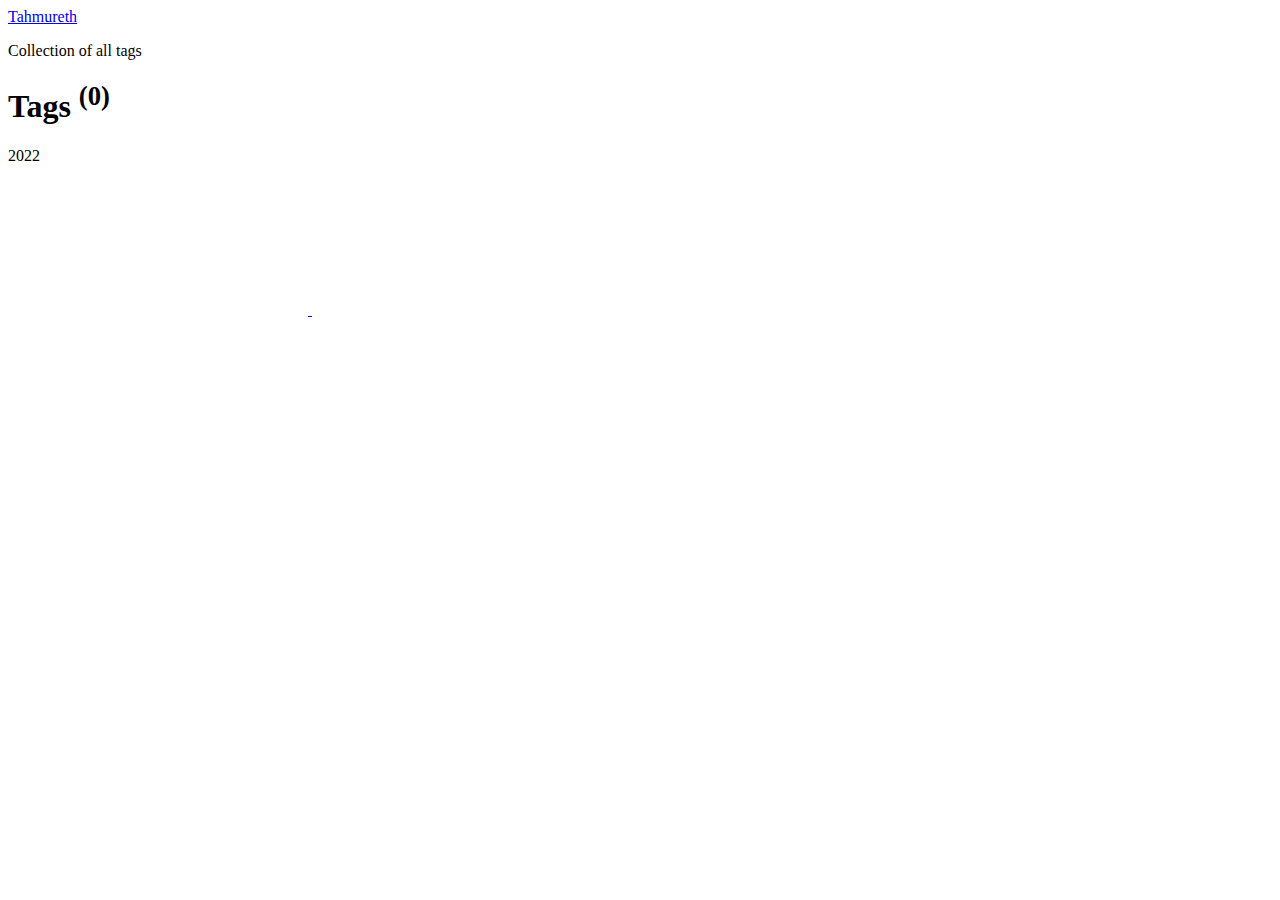
<file: tags/index.html>
<!DOCTYPE html><html lang="fa"><head><meta charset="utf-8"><meta http-equiv="X-UA-Compatible" content="IE=edge"><meta name="viewport" content="width=device-width,initial-scale=1"><title>All tags - Tahmureth</title><meta name="robots" content="noindex, follow"><meta name="generator" content="Publii Open-Source CMS for Static Site"><link rel="alternate" type="application/atom+xml" href="https://tahmureth.xyz/feed.xml"><link rel="alternate" type="application/json" href="https://tahmureth.xyz/feed.json"><meta property="og:title" content="Tahmureth"><meta property="og:site_name" content="Tahmureth"><meta property="og:description" content=""><meta property="og:url" content="https://tahmureth.xyz/tags/"><meta property="og:type" content="website"><link rel="stylesheet" href="https://tahmureth.xyz/assets/css/style.css?v=51f9b91c80109b01167e8d65d9a7ae0a"><script type="application/ld+json">{"@context":"http://schema.org","@type":"Organization","name":"Tahmureth","url":"https://tahmureth.xyz/","sameAs":["https://twitter.com/tahmureth","https://instagram.com/tahmureth.xyz"]}</script></head><body><div class="container"><header class="header" id="js-header"><a href="https://tahmureth.xyz/" class="logo">Tahmureth</a></header><main class="page page--tags"><div class="hero wrapper"><p>Collection of all tags</p><h1>Tags <sup>(0)</sup></h1></div><ul class="l-col l-col--3"></ul></main><footer class="footer"><div class="footer__copyright">2022</div><div class="footer__social"><a href="https://twitter.com/tahmureth" class="twitter" aria-label="Twitter"><svg class="icon"><use xlink:href="https://tahmureth.xyz/assets/svg/svg-map.svg#twitter"/></svg> </a><a href="https://instagram.com/tahmureth.xyz" class="instagram" aria-label="Instagram"><svg class="icon"><use xlink:href="https://tahmureth.xyz/assets/svg/svg-map.svg#instagram"/></svg></a></div></footer></div><script defer="defer" src="https://tahmureth.xyz/assets/js/scripts.min.js?v=620157e86bfc246cfef480b1b4aadb48"></script><script>window.publiiThemeMenuConfig={mobileMenuMode:'sidebar',animationSpeed:300,submenuWidth: 'auto',doubleClickTime:500,mobileMenuExpandableSubmenus:true,relatedContainerForOverlayMenuSelector:'.navbar'};</script><script defer="defer" src="https://tahmureth.xyz/assets/js/isotope.pkgd.min.js?v=2afcff647ed260006faa71c8e779e8d4"></script><script>window.addEventListener("DOMContentLoaded",function(){var j=new Isotope(".l-col",{itemSelector:".c-card",percentPosition:true,layoutMode:"fitRows",transitionDuration:"0.6s",masonry:{columnWidth:".c-card"}});var g=document.querySelector(".filter__button-group");if(g){g.addEventListener("click",function(i){if(!matchesSelector(i.target,"button")){return}var k=i.target.getAttribute("data-filter");k=k;j.arrange({filter:k})});var b=document.querySelectorAll(".filter__button-group");for(var c=0,e=b.length;c<e;c++){var d=b[c];h(d)}function h(i){i.addEventListener("click",function(k){if(!matchesSelector(k.target,"button")){return}i.querySelector(".is-active").classList.remove("is-active");k.target.classList.add("is-active")})}}var a=document.querySelector(".l-col");var f=document.querySelectorAll(".c-card");a.classList.add("is-visible");j.revealItemElements(f)});</script><script>/*<![CDATA[*/var images=document.querySelectorAll("img[loading]");for(var i=0;i<images.length;i++){if(images[i].complete){images[i].classList.add("is-loaded")}else{images[i].addEventListener("load",function(){this.classList.add("is-loaded")},false)}};/*]]>*/</script></body></html>
</file>
